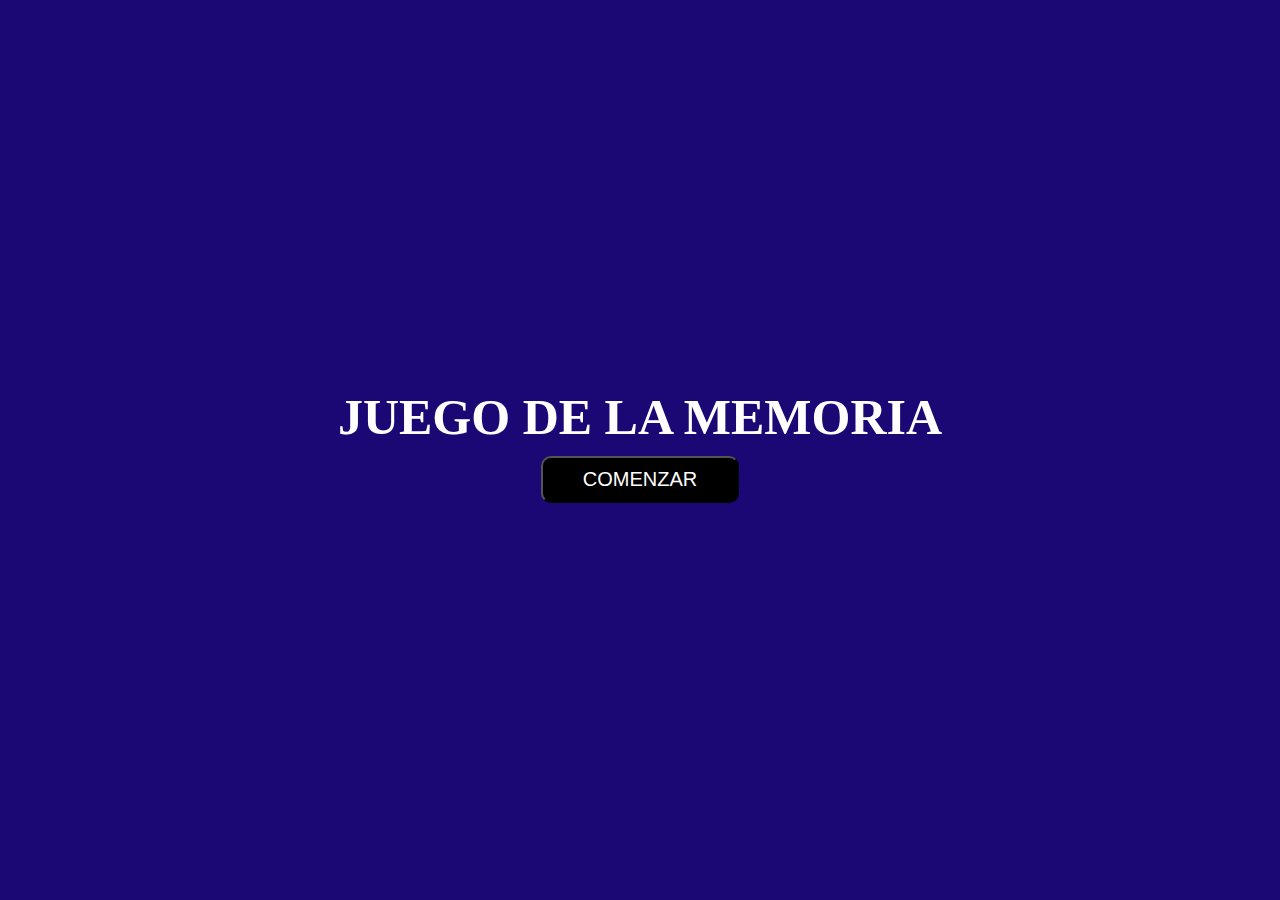
<file: index.html>
<!DOCTYPE html>
<html lang="en">
<head>
  <meta charset="UTF-8">
  <meta name="viewport" content="width=device-width, initial-scale=1.0">
  <link rel="stylesheet" href="estilos.css">
  <script src="funciones.js"></script>
  <title>| MEMORY GAME |</title>
</head>
<body class="pagina-principal">
  <div class="contenedor-principal">
    <h1>JUEGO DE LA MEMORIA</h1>
    <button class="boton-inicio">COMENZAR</button>
  </div>
</body>
</html>
</file>
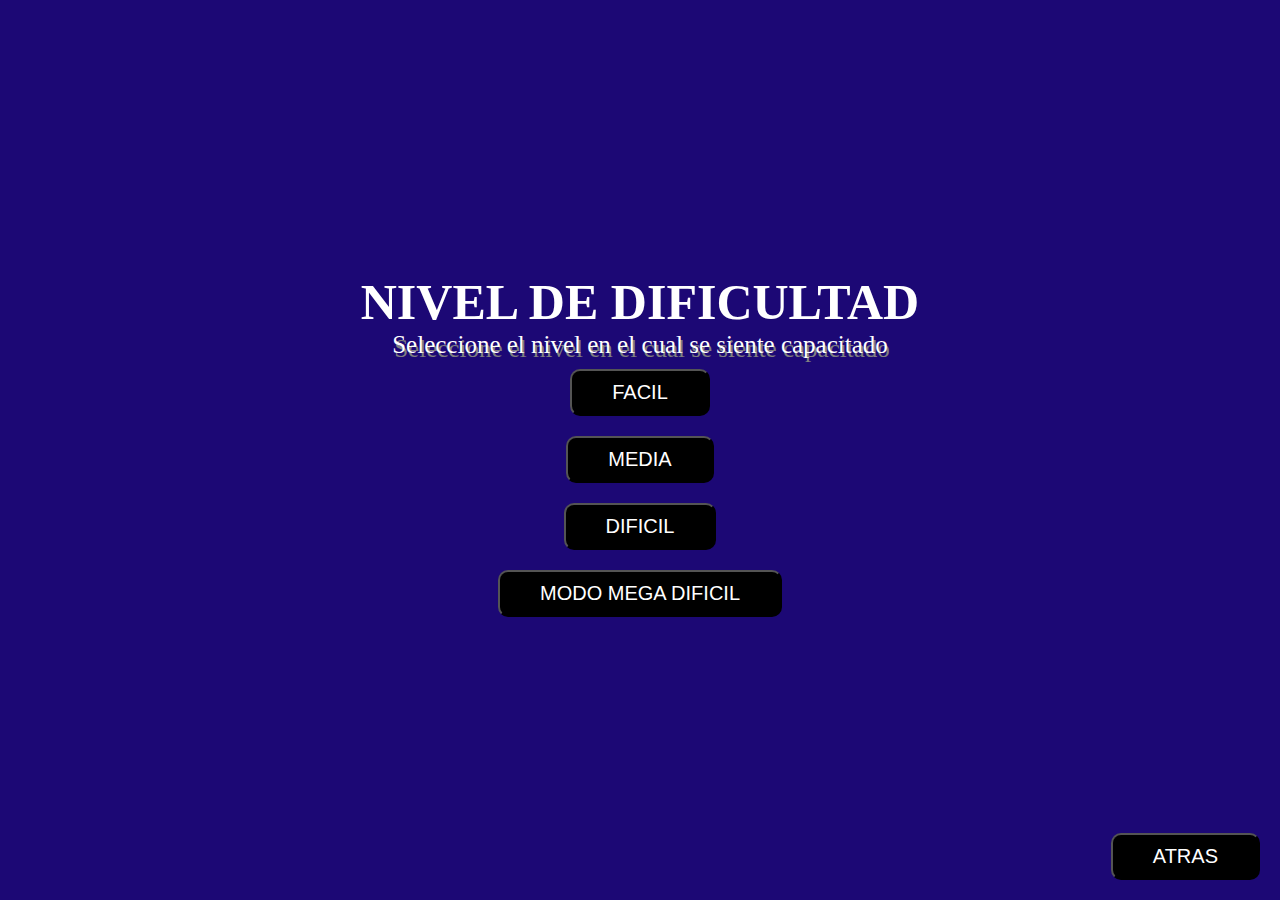
<file: pages/dificultad.html>
<!DOCTYPE html>
<html lang="en">
<head>
    <meta charset="UTF-8">
    <meta name="viewport" content="width=device-width, initial-scale=1.0">
    <link rel="stylesheet" href="../estilos.css">
    <script src="../funciones.js" ></script>
    <title>| MEMORY GAME - DIFICULTAD|</title>
</head>
<body class="pagina-dificultad">
    <div class="contenedor-total">
        <div class="contenedor-dificultad">
            <h1 class="nivel-dificultad">NIVEL DE DIFICULTAD</h1>
            <p class="texto-dificultad">Seleccione el nivel en el cual se siente capacitado</p>
            <button id="facil">FACIL</button>
            <button id="media">MEDIA</button>
            <button id="dificil">DIFICIL</button>
            <button class="modo-mega-dificil">MODO MEGA DIFICIL</button>
        </div>
        <button class="boton-atras">ATRAS</button>
    </div>
</body>
</html>
</file>
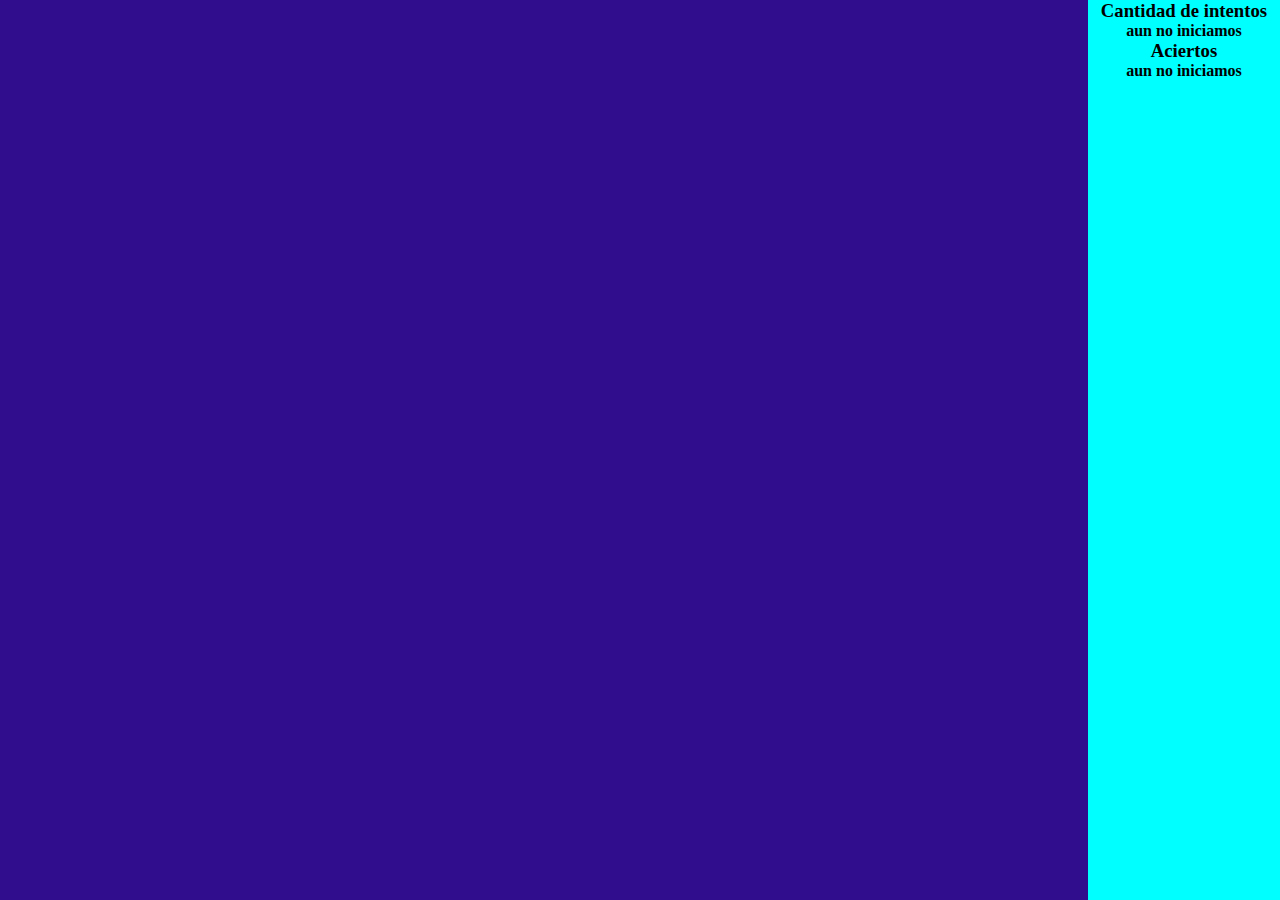
<file: pages/inicio.html>
<!DOCTYPE html>
<html lang="en">
<head>
    <meta charset="UTF-8">
    <meta name="viewport" content="width=device-width, initial-scale=1.0">
    <link rel="stylesheet" href="../estilos.css">
    <script src="../funciones.js"></script>
    <title>| MEMORY GAME - INICIO |</title>
</head>
<body class="pagina-inicio">
    <div id="tarjetero">
        <div id="contenedor-tarjetas"></div>
        <div class="tabla-puntuacion">
            <h3>Cantidad de intentos</h3>
            <h4 id="intentos"></h4>
            <h3>Aciertos</h3>
            <h4 id="aciertos"></h4>
        </div>
    </div>
</body>
</html>
</file>
<file: estilos.css>
*{
    margin: 0;
}
                   /* PAGINA DE INICIO*/

.contenedor-principal{ 
    display: flex;
    flex-direction: column; 
    justify-content: center;
    align-items: center;
    height: 100vh;
    background-color: rgb(28, 8, 117);
}

h1{
    color: white;
    font-size: 50px;

}

button{
    color: white;
    background-color: black;
    margin: 10px;
    padding: 10px 40px;
    font-size: 20px;
    border-radius: 10px;
    transition: transform 0.3s ease-in-out;

}

.modo-mega-dificil{
    color: white;
    background-color: black;
    margin: 10px;
    padding: 10px 40px;
    font-size: 20px;
    border-radius: 10px;
    transition: transform 0.3s ease-in-out;
}

.modo-mega-dificil:hover{
    color: black;
    background-color: rgb(172, 19, 19);
    transform: scale(1.1);
}

button:hover{
    color: black;
    background-color: rgb(43, 226, 52);
    transform: scale(1.1);
    
}


                    /*PAGINA DE DIFICULTAD*/

.contenedor-dificultad{ 
    display: flex;
    flex-direction: column; 
    justify-content: center;
    height: 100vh;
    align-items: center;
    background-color: rgb(28, 8, 117);
}

.texto-dificultad{
    font-size: 25px;
    color: white;
    text-align: center;
    background-color: rgb(28, 8, 117);
    text-shadow: 2px 4px grey;
    
}

.boton-atras{
    position: absolute;
    right: 10px;
    bottom: 10px;
}

.contenedor-total{
    height: 100vh;
}


            /*TARJETAS EN INICIO*/
.tarjeta{
    width: 160px;
    height: 130px;
    margin: 10px;
    border: 2px solid transparent;
}

#contenedor-tarjetas{
    display: flex;
    flex-direction: column;
    flex-wrap: wrap;
    align-items: center;
    justify-content: center;
    height: 100vh;
    background-color: rgb(47, 13, 141);
    width: calc(100% - 15%);
    
    
}

.tarjeta{
    width: 160px;
    height: 130px;
    margin: 10px;
    border: 2px solid transparent;
}

.boca-abajo{
    display: block;
    width: 160px;
    height: 130px;
    border: 2px solid transparent;

}

.boca-arriba{
    display: none;
   
}

.tarjeta:hover{
    transition: transform 0.3s ease-in-out;
    transform: scale(1.12);
}

.tabla-puntuacion{
    position: absolute;
    right: 0px;
    top: 0px;
    width: calc(100% - 85%);
    height: 100%;
    background-color: aqua;
    text-align: center;
    justify-content: center;
    
}

.boca-abajo.oculta{
    display: none;
    width: 160px;
    height: 130px;
    margin: 10px;
}

.boca-arriba.visible{
    display: block;
    width: 160px;
    height: 130px;
    border: 2px solid yellow;
}
</file>
